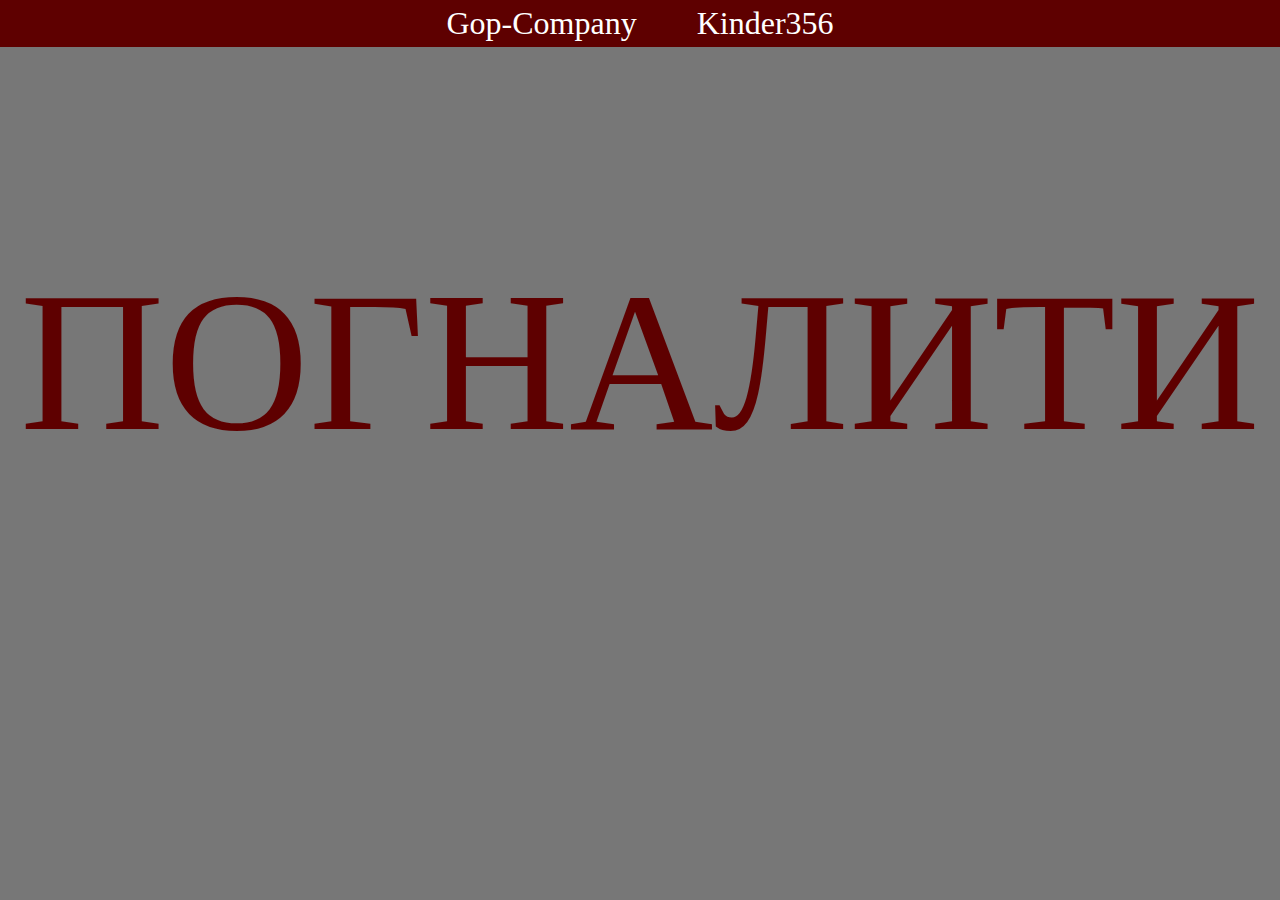
<file: index.html>
<!DOCTYPE html>
<html>
    <head>
        <title>
            Absolutly SECRET!!!
        </title>
         <link type="text/css" rel="stylesheet" href="index.css"/>
    </head>
    <body>
        <header>
            <nav>
               <div class="nav-button"><a href="html/index2.html">Gop-Company</a></div>
                <div class="nav-button"><a href="https://abramkirichka.github.io/TheLimba/">Kinder356</a></div>
            </nav>
        </header>
        <p>ПОГНАЛИТИ</p>    
    </body>
</html>
</file>
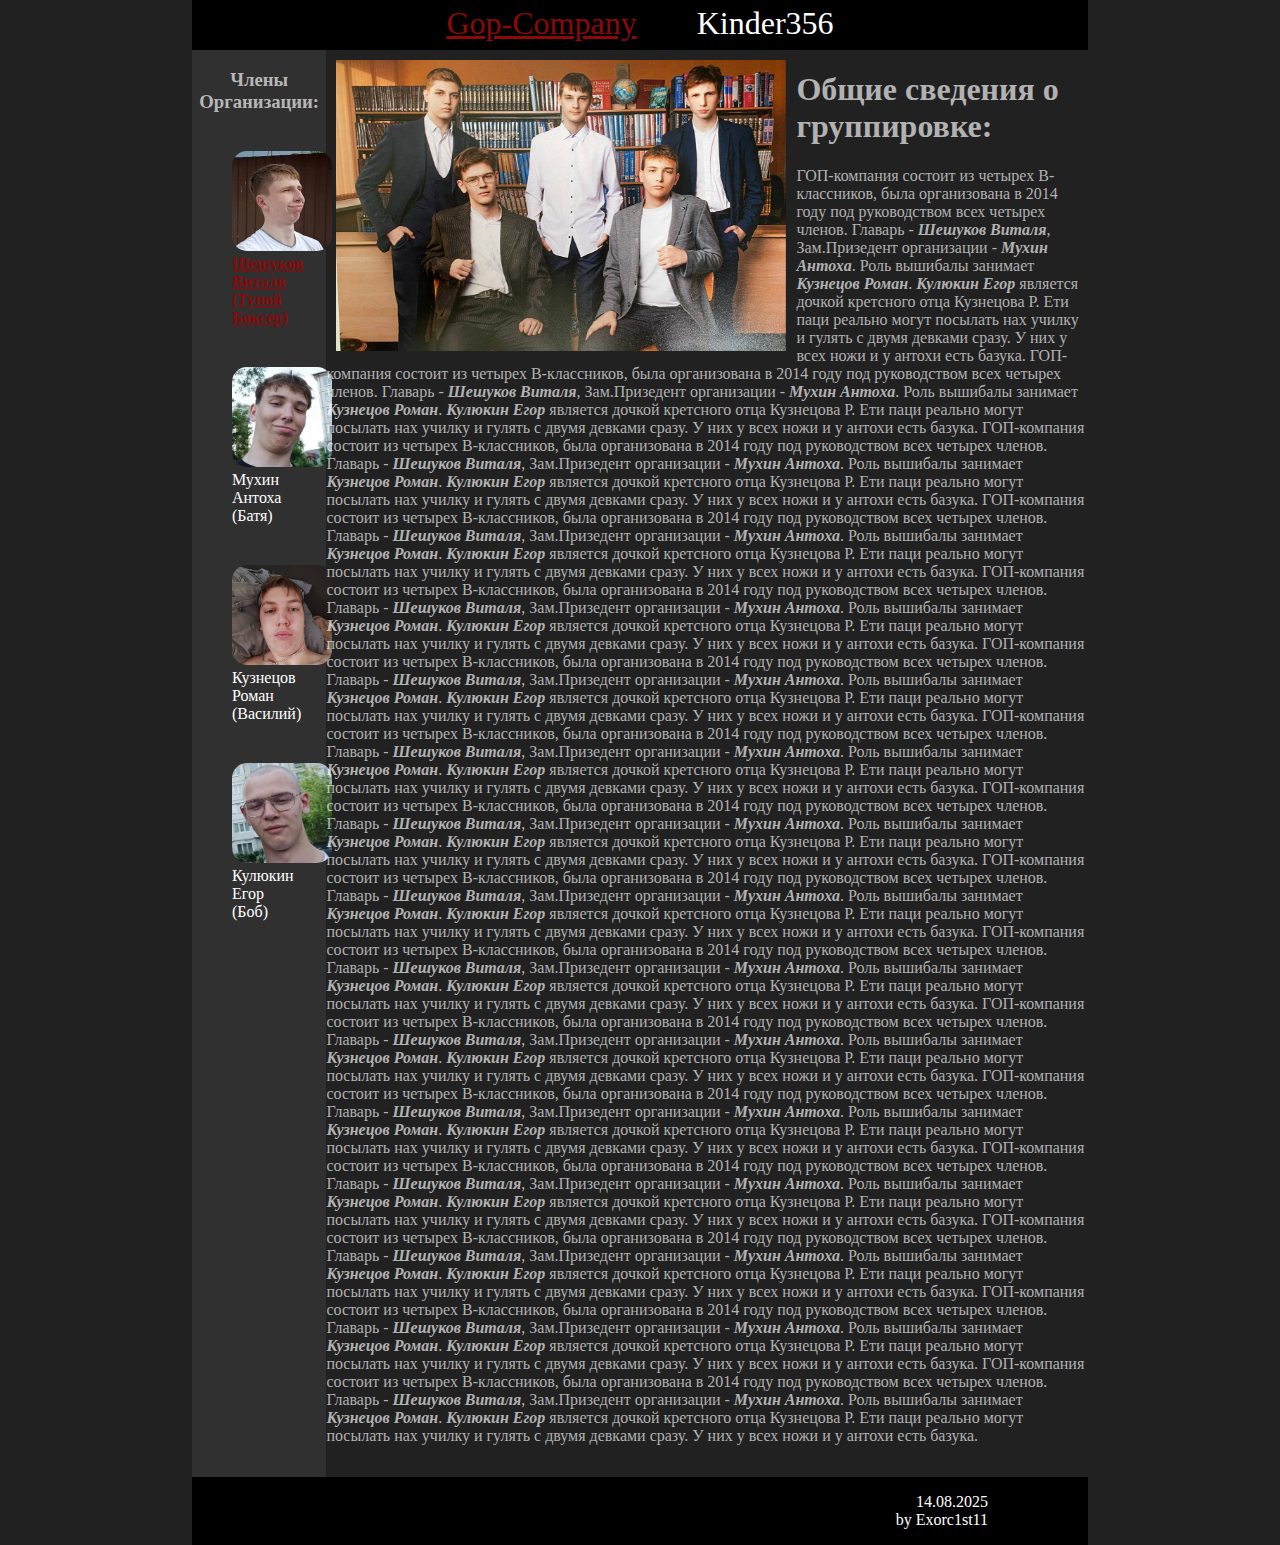
<file: html/index2.html>
<!DOCTYPE html>
<html>
    <head>
        <title>
            Absolutly SECRET!!!
        </title>
        <link type="text/css" rel="stylesheet" href="../styles/index2.css"/>
        <link type="text/css" rel="stylesheet" href="../styles/menu.css"/>
    </head>
    <body>
        <header>
            <nav>
                <div class="nav-button" id="Gop-Company"><a href="html/index2.html">Gop-Company</a></div>
                <div class="nav-button"><a href="https://abramkirichka.github.io/TheLimba/">Kinder356</a></div>
            </nav>
        </header>
        <main>
            <aside>
                <h3>Члены Организации:</h3>
                <figure>
                     <ul>
                   
                        <li>
                          
                          <div class="menu-list">
                               <div><img src="../photo/vitos.jpg" class="imgBOYS"/></div>
                               <div><a href="../html/index3.html" class="menu-link"><span id="Now-Boy">Шешуков Виталя<br/>(Тупой Боксер)</span></a></div>
                          </div>
                        </li>
                  
                   
                        <li>
                          <div class="menu-list">
                             <div><img src="../photo/antoha.jpg" class="imgBOYS"/></div>
                             <div><a href="../html/index4.html" class="menu-link">Мухин Антоха<br/>(Батя)</a></div>
                          </div>
                          </li>
                    
                   
                        <li>
                          <div class="menu-list">
                            <div><img src="../photo/roman.jpg" class="imgBOYS"/></div>
                            <div><a href="../html/index5.html" class="menu-link">Кузнецов Роман<br/>(Василий)</a></div>
                          </div>
                            </li>
                   
                    
                        <li>
                          <div class="menu-list">
                                    <div><img src="../photo/lisiy.jpg" class="imgBOYS"/></div>
                            <div><a href="../html/index6.html" class="menu-link">Кулюкин Егор<br/>(Боб)</a></div>
                          </div>
                           </li>
                  
                        </ul>
                </figure>
            </aside>  
            <section>
                <img src="../photo/company.jpg" id="imgGOP" alt="Гоп-Компания"/>
                <h1> Общие сведения о группировке:</h1>
                <figure>
                    <div>
                     ГОП-компания состоит из четырех В-классников, была организована в  2014 году под руководством всех четырех членов.
                     Главарь - <span class="bold">Шешуков Виталя</span>, Зам.Призедент организации - <span class="bold">Мухин Антоха</span>. Роль вышибалы занимает 
                     <span class="bold">Кузнецов Роман</span>. <span class="bold">Кулюкин Егор</span> является дочкой кретсного отца
                     Кузнецова Р. Ети паци реально могут посылать нах училку и гулять с двумя девками сразу. У них у всех ножи и у антохи есть базука.
                     ГОП-компания состоит из четырех В-классников, была организована в  2014 году под руководством всех четырех членов.
                     Главарь - <span class="bold">Шешуков Виталя</span>, Зам.Призедент организации - <span class="bold">Мухин Антоха</span>. Роль вышибалы занимает 
                     <span class="bold">Кузнецов Роман</span>. <span class="bold">Кулюкин Егор</span> является дочкой кретсного отца
                     Кузнецова Р. Ети паци реально могут посылать нах училку и гулять с двумя девками сразу. У них у всех ножи и у антохи есть базука.
                     ГОП-компания состоит из четырех В-классников, была организована в  2014 году под руководством всех четырех членов.
                     Главарь - <span class="bold">Шешуков Виталя</span>, Зам.Призедент организации - <span class="bold">Мухин Антоха</span>. Роль вышибалы занимает 
                     <span class="bold">Кузнецов Роман</span>. <span class="bold">Кулюкин Егор</span> является дочкой кретсного отца
                     Кузнецова Р. Ети паци реально могут посылать нах училку и гулять с двумя девками сразу. У них у всех ножи и у антохи есть базука.
                     ГОП-компания состоит из четырех В-классников, была организована в  2014 году под руководством всех четырех членов.
                     Главарь - <span class="bold">Шешуков Виталя</span>, Зам.Призедент организации - <span class="bold">Мухин Антоха</span>. Роль вышибалы занимает 
                     <span class="bold">Кузнецов Роман</span>. <span class="bold">Кулюкин Егор</span> является дочкой кретсного отца
                     Кузнецова Р. Ети паци реально могут посылать нах училку и гулять с двумя девками сразу. У них у всех ножи и у антохи есть базука.
                     ГОП-компания состоит из четырех В-классников, была организована в  2014 году под руководством всех четырех членов.
                     Главарь - <span class="bold">Шешуков Виталя</span>, Зам.Призедент организации - <span class="bold">Мухин Антоха</span>. Роль вышибалы занимает 
                     <span class="bold">Кузнецов Роман</span>. <span class="bold">Кулюкин Егор</span> является дочкой кретсного отца
                     Кузнецова Р. Ети паци реально могут посылать нах училку и гулять с двумя девками сразу. У них у всех ножи и у антохи есть базука.
                     ГОП-компания состоит из четырех В-классников, была организована в  2014 году под руководством всех четырех членов.
                     Главарь - <span class="bold">Шешуков Виталя</span>, Зам.Призедент организации - <span class="bold">Мухин Антоха</span>. Роль вышибалы занимает 
                     <span class="bold">Кузнецов Роман</span>. <span class="bold">Кулюкин Егор</span> является дочкой кретсного отца
                     Кузнецова Р. Ети паци реально могут посылать нах училку и гулять с двумя девками сразу. У них у всех ножи и у антохи есть базука.
                                          ГОП-компания состоит из четырех В-классников, была организована в  2014 году под руководством всех четырех членов.
                     Главарь - <span class="bold">Шешуков Виталя</span>, Зам.Призедент организации - <span class="bold">Мухин Антоха</span>. Роль вышибалы занимает 
                     <span class="bold">Кузнецов Роман</span>. <span class="bold">Кулюкин Егор</span> является дочкой кретсного отца
                     Кузнецова Р. Ети паци реально могут посылать нах училку и гулять с двумя девками сразу. У них у всех ножи и у антохи есть базука.
                     ГОП-компания состоит из четырех В-классников, была организована в  2014 году под руководством всех четырех членов.
                     Главарь - <span class="bold">Шешуков Виталя</span>, Зам.Призедент организации - <span class="bold">Мухин Антоха</span>. Роль вышибалы занимает 
                     <span class="bold">Кузнецов Роман</span>. <span class="bold">Кулюкин Егор</span> является дочкой кретсного отца
                     Кузнецова Р. Ети паци реально могут посылать нах училку и гулять с двумя девками сразу. У них у всех ножи и у антохи есть базука.
                     ГОП-компания состоит из четырех В-классников, была организована в  2014 году под руководством всех четырех членов.
                     Главарь - <span class="bold">Шешуков Виталя</span>, Зам.Призедент организации - <span class="bold">Мухин Антоха</span>. Роль вышибалы занимает 
                     <span class="bold">Кузнецов Роман</span>. <span class="bold">Кулюкин Егор</span> является дочкой кретсного отца
                     Кузнецова Р. Ети паци реально могут посылать нах училку и гулять с двумя девками сразу. У них у всех ножи и у антохи есть базука.
                     ГОП-компания состоит из четырех В-классников, была организована в  2014 году под руководством всех четырех членов.
                     Главарь - <span class="bold">Шешуков Виталя</span>, Зам.Призедент организации - <span class="bold">Мухин Антоха</span>. Роль вышибалы занимает 
                     <span class="bold">Кузнецов Роман</span>. <span class="bold">Кулюкин Егор</span> является дочкой кретсного отца
                     Кузнецова Р. Ети паци реально могут посылать нах училку и гулять с двумя девками сразу. У них у всех ножи и у антохи есть базука.
                     ГОП-компания состоит из четырех В-классников, была организована в  2014 году под руководством всех четырех членов.
                     Главарь - <span class="bold">Шешуков Виталя</span>, Зам.Призедент организации - <span class="bold">Мухин Антоха</span>. Роль вышибалы занимает 
                     <span class="bold">Кузнецов Роман</span>. <span class="bold">Кулюкин Егор</span> является дочкой кретсного отца
                     Кузнецова Р. Ети паци реально могут посылать нах училку и гулять с двумя девками сразу. У них у всех ножи и у антохи есть базука.
                     ГОП-компания состоит из четырех В-классников, была организована в  2014 году под руководством всех четырех членов.
                     Главарь - <span class="bold">Шешуков Виталя</span>, Зам.Призедент организации - <span class="bold">Мухин Антоха</span>. Роль вышибалы занимает 
                     <span class="bold">Кузнецов Роман</span>. <span class="bold">Кулюкин Егор</span> является дочкой кретсного отца
                     Кузнецова Р. Ети паци реально могут посылать нах училку и гулять с двумя девками сразу. У них у всех ножи и у антохи есть базука.
                                          ГОП-компания состоит из четырех В-классников, была организована в  2014 году под руководством всех четырех членов.
                     Главарь - <span class="bold">Шешуков Виталя</span>, Зам.Призедент организации - <span class="bold">Мухин Антоха</span>. Роль вышибалы занимает 
                     <span class="bold">Кузнецов Роман</span>. <span class="bold">Кулюкин Егор</span> является дочкой кретсного отца
                     Кузнецова Р. Ети паци реально могут посылать нах училку и гулять с двумя девками сразу. У них у всех ножи и у антохи есть базука.
                     ГОП-компания состоит из четырех В-классников, была организована в  2014 году под руководством всех четырех членов.
                     Главарь - <span class="bold">Шешуков Виталя</span>, Зам.Призедент организации - <span class="bold">Мухин Антоха</span>. Роль вышибалы занимает 
                     <span class="bold">Кузнецов Роман</span>. <span class="bold">Кулюкин Егор</span> является дочкой кретсного отца
                     Кузнецова Р. Ети паци реально могут посылать нах училку и гулять с двумя девками сразу. У них у всех ножи и у антохи есть базука.
                     ГОП-компания состоит из четырех В-классников, была организована в  2014 году под руководством всех четырех членов.
                     Главарь - <span class="bold">Шешуков Виталя</span>, Зам.Призедент организации - <span class="bold">Мухин Антоха</span>. Роль вышибалы занимает 
                     <span class="bold">Кузнецов Роман</span>. <span class="bold">Кулюкин Егор</span> является дочкой кретсного отца
                     Кузнецова Р. Ети паци реально могут посылать нах училку и гулять с двумя девками сразу. У них у всех ножи и у антохи есть базука.
                     ГОП-компания состоит из четырех В-классников, была организована в  2014 году под руководством всех четырех членов.
                     Главарь - <span class="bold">Шешуков Виталя</span>, Зам.Призедент организации - <span class="bold">Мухин Антоха</span>. Роль вышибалы занимает 
                     <span class="bold">Кузнецов Роман</span>. <span class="bold">Кулюкин Егор</span> является дочкой кретсного отца
                     Кузнецова Р. Ети паци реально могут посылать нах училку и гулять с двумя девками сразу. У них у всех ножи и у антохи есть базука.
                     
                    </div>
            </section>
        </main>
    <footer>
        <p>
            <data>14.08.2025</data><br/>
        by <span class="blood-text">Exorc1st11</span>
        </p>
    </footer>
    </body>
</html>
</file>
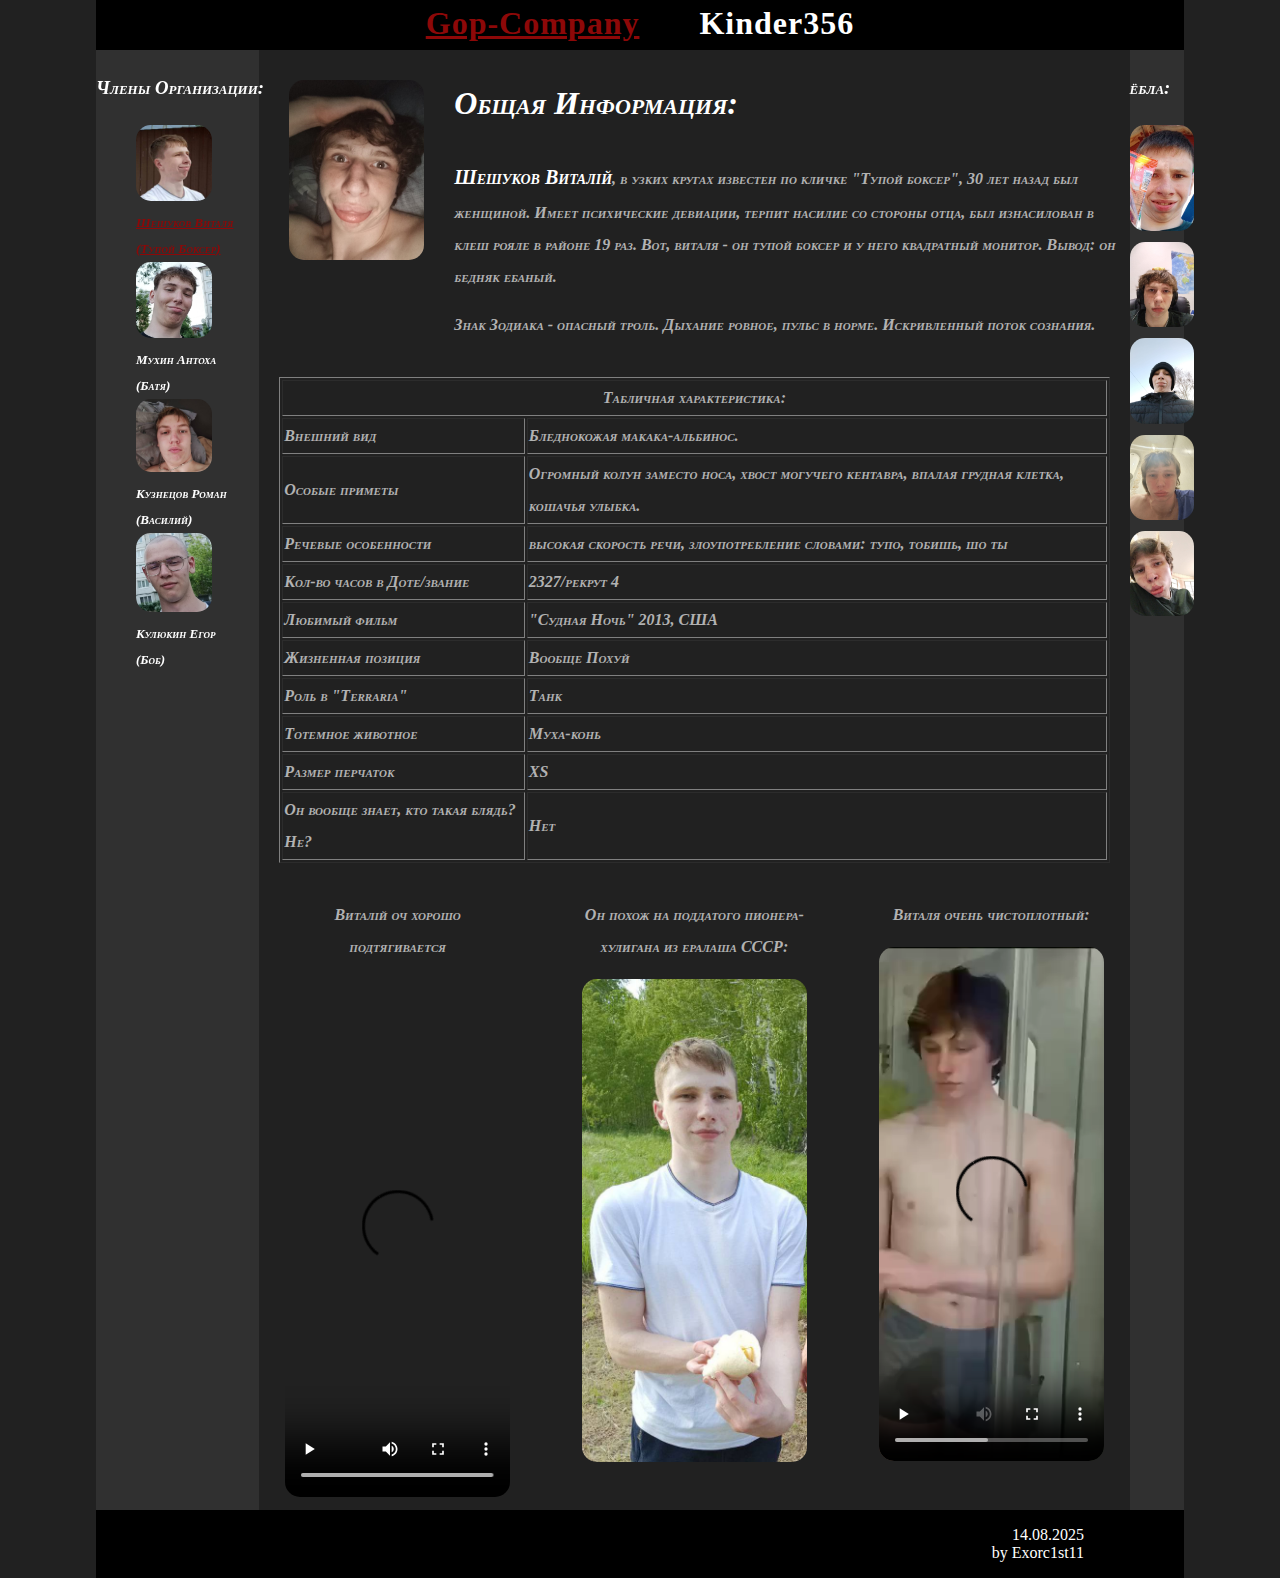
<file: html/index3.html>
<!DOCTYPE html>
<html>
    <head>
        <title>
            Absolutly SECRET!!!
        </title>
        <link type="text/css" rel="stylesheet" href="../styles/index3.css"/>
        <link type="text/css" rel="stylesheet" href="../styles/index3-2.css"/>
        <link rel="stylesheet" href="../styles/menu.css"/>
    </head>
    <body>
        <header>
                <nav>
                <div class="nav-button" id="Gop-Company"><a href="html/index2.html">Gop-Company</a></div>
                <div class="nav-button"><a href="https://abramkirichka.github.io/TheLimba/">Kinder356</a></div>
            </nav>
        </header>
        <main> 
            <aside>
                <figure>
                   <h3>Члены Организации:</h3>
                    <ul>
                   
                        <li>
                          
                          <div class="menu-list">
                               <div><img src="../photo/vitos.jpg" class="imgBOYS"/></div>
                               <div><a href="../html/index3.html" class="menu-link"><span id="Now-Boy">Шешуков Виталя<br/>(Тупой Боксер)</span></a></div>
                          </div>
                        </li>
                  
                   
                        <li>
                          <div class="menu-list">
                             <div><img src="../photo/antoha.jpg" class="imgBOYS"/></div>
                             <div><a href="../html/index4.html" class="menu-link">Мухин Антоха<br/>(Батя)</a></div>
                          </div>
                          </li>
                    
                   
                        <li>
                          <div class="menu-list">
                            <div><img src="../photo/roman.jpg" class="imgBOYS"/></div>
                            <div><a href="../html/index5.html" class="menu-link">Кузнецов Роман<br/>(Василий)</a></div>
                          </div>
                            </li>
                   
                    
                        <li>
                          <div class="menu-list">
                                    <div><img src="../photo/lisiy.jpg" class="imgBOYS"/></div>
                            <div><a href="../html/index6.html" class="menu-link">Кулюкин Егор<br/>(Боб)</a></div>
                          </div>
                           </li>
                  
                        </ul>
                </figure>
            </aside>  
            <section id="content">
   <div id="content-wrapper">

          <div id="ava-vitali">
            <img src="../photo/pussy-month.jpg"/>
          </div>
            
          <div id="info-about-vitaliy">
              <h1>Общая Информация:</h1>
              <div>
                <p>
                  <span class="gay">Шешуков Виталiй</span>, в узких кругах известен по кличке "Тупой боксер", 30 лет назад был женщиной. Имеет психические девиации, терпит насилие со стороны отца, был изнасилован в клеш рояле в районе 19 раз. Вот, виталя - он тупой боксер и у него квадратный монитор. Вывод: он бедняк ебаный.

                </p>
                  <p>
                    Знак Зодиака - опасный троль. Дыхание ровное, пульс в норме. Искривленный поток сознания.
                </p>
              </div>
              
</div>
</div>
              <table border>
                <tbody>
                  <thead>
                    <tr>
                      <td colspan="3">
                      Табличная характеристика:
                      </td>
                    </tr>
                  </thead>
                  
                  <tr>
                    <td>Внешний вид</td>
                    <td>Бледнокожая макака-альбинос.</td>
                  </tr>

                  <tr>
                    <td>Особые приметы</td>
                    <td>Огромный колун заместо носа, хвост могучего кентавра, впалая грудная клетка, кошачья улыбка.</td>
                  </tr>
                  
                  <tr>
                    <td>Речевые особенности</td>
                    <td>высокая скорость речи, злоупотребление словами: тупо, тобишь, шо ты</td>
                  </tr>
                  
                  <tr>
                    <td>Кол-во часов в Доте/звание</td>
                    <td>2327/рекрут 4</td>
                  </tr>
                  
                  <tr>
                    <td>Любимый фильм</td>
                    <td>"Судная Ночь" 2013, США</td>
                  </tr>

                  <tr>
                    <td>Жизненная позиция</td>
                    <td>Вообще Похуй</td>
                  </tr>

                  <tr>
                    <td>Роль в "Terraria"</td>
                    <td>Танк</td>
                  </tr>

                  <tr>
                    <td>Тотемное животное</td>
                    <td>Муха-конь</td>
                  </tr>

                  <tr>
                    <td>Размер перчаток</td>
                    <td>XS</td>
                  </tr>

                  <tr>
                    <td>Он вообще знает, кто такая блядь? Не?</td>
                    <td>Нет</td>
                  </tr>

                </tbody>
              </table>
              </div>
         
       
              <div id="inline">
                    <div>
                      <p>Виталiй оч хорошо подтягивается</p>
                      <video src="../video/pull-ups.MP4" controls></video>
                    </div>
                     <div>
                        <p>Он похож на поддатого пионера-хулигана из ералаша СССР:</p>
                        <img src="../photo/picknick.jpg"></img>
                      </div>
                      <div>
                       <p>Виталя очень чистоплотный:</p>
                        <video src="../video/shower.MP4" controls></video>
                      </div>
                     
                      
                </div>
            </section>
            <section id="aside-right">
              <div id="facts-wrapper">
                   <h3>ёбла:</h3>
                  <div class="news"><img src="../photo/1v.jpg"/></div>
                  <div class="news"><img src="../photo/2v.jpg"/></div>
                  <div class="news"><img src="../photo/3v.jpg"/></div>
                  <div class="news"><img src="../photo/4v.jpg"/></div>
                  <div class="news"><img src="../photo/5v.jpg"/></div>       
              </div>             
            </section>
          </main>
    <footer>
        <p>
            <data>14.08.2025</data><br/>
        by <span class="blood-text">Exorc1st11</span>
        </p>
    </footer>
    </body>
</html>
</file>
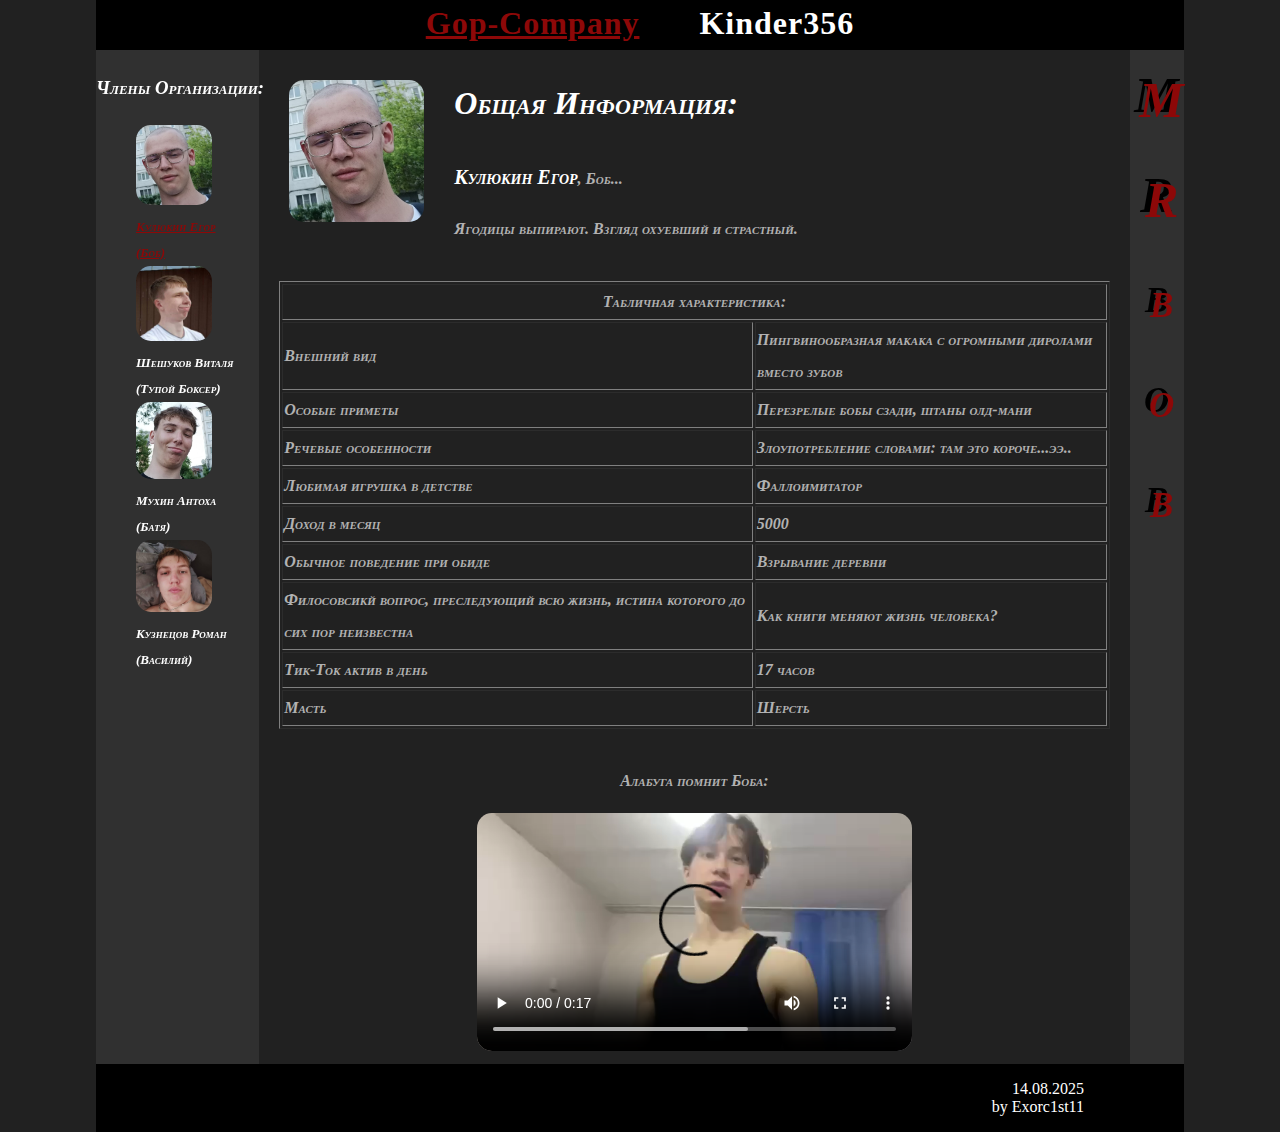
<file: html/index6.html>
<!DOCTYPE html>
<html>
    <head>
        <title>
            Absolutly SECRET!!!
        </title>
        <link rel="stylesheet" href="../styles/index3.css"/>
        <link rel="stylesheet" href="../styles/menu.css"/>
        <link rel="stylesheet" href="../styles/index6.css"/>
    </head>
    <body>
        <header>
                <nav>
                <div class="nav-button" id="Gop-Company"><a href="html/index2.html">Gop-Company</a></div>
                <div class="nav-button"><a href="https://abramkirichka.github.io/TheLimba/">Kinder356</a></div>
            </nav>
        </header>
        <main> 
            <aside>
                <figure>
                  <h3>Члены Организации:</h3>
                    <ul>
                        <li>
                          <div class="menu-list">
                                    <div><img src="../photo/lisiy.jpg" class="imgBOYS"/></div>
                            <div><a href="../html/index6.html" class="menu-link"><span id="Now-Boy">Кулюкин Егор<br/>(Боб)</span></a></div>
                          </div>
                        </li>
                    
                        <li>
                          <div class="menu-list">
                               <div><img src="../photo/vitos.jpg" class="imgBOYS"/></div>
                               <div><a href="../html/index3.html" class="menu-link">Шешуков Виталя<br/>(Тупой Боксер)</a></div>
                          </div>
                        </li>
                   
                        <li>
                          <div class="menu-list">
                             <div><img src="../photo/antoha.jpg" class="imgBOYS"/></div>
                             <div><a href="../html/index4.html" class="menu-link">Мухин Антоха<br/>(Батя)</a></div>
                          </div>
                          </li>

                        <li>
                          <div class="menu-list">
                            <div><img src="../photo/roman.jpg" class="imgBOYS"/></div>
                            <div><a href="../html/index5.html" class="menu-link">Кузнецов Роман<br/>(Василий)</a></div>
                          </div>
                            </li>
                                    
                        </ul>
                </figure>
            </aside>  
           <section id="content">
<div id="content-wrapper">
                    <div id="ava-boba"><img src="../photo/lisiy.jpg"/></div>
            <div id="info-about-vitaliy">
              <h1>Общая Информация:</h1>
              <div>
                <p>
                 <span class="gay">Кулюкин Егор</span>, Боб...
                </p>
                  <p>
                     Ягодицы выпирают. Взгляд охуевший и страстный. 
                </p>
              </div>
              
</div>
</div>              
              <table border>
                <tbody>
                  <thead>
                    <tr>
                      <td colspan="3">
                      Табличная характеристика:
                      </td>
                    </tr>
                  </thead>
                  
                   <tr>
                    <td>Внешний вид</td>
                    <td>Пингвинообразная макака с огромными диролами вместо зубов</td>
                  </tr>

                  <tr>
                    <td>Особые приметы</td>
                    <td>Перезрелые бобы сзади, штаны олд-мани </td>
                  </tr>
                  
                  <tr>
                    <td>Речевые особенности</td>
                    <td>Злоупотребление словами: там это короче...ээ..</td>
                  </tr>
                  
                  <tr>
                    <td>Любимая игрушка в детстве</td>
                    <td>Фаллоимитатор</td>
                  </tr>
                  
                  <tr>
                    <td>Доход в месяц</td>
                    <td>5000</td>
                  </tr>

                  <tr>
                    <td>Обычное поведение при обиде</td>
                    <td>Взрывание деревни </td>
                  </tr>

                  <tr>
                    <td>Филосовсикй вопрос, преследующий всю жизнь, истина которого до сих пор неизвестна</td>
                    <td>Как книги меняют жизнь человека?</td>
                  </tr>

                  <tr>
                    <td>Тик-Ток актив в день</td>
                    <td>17 часов</td>
                  </tr>

                  <tr>
                    <td>Масть</td>
                    <td>Шерсть</td>
                  </tr>

                </tbody>
              </table>
         </div>
        
        
 

              <div id="inline">
                      <div>
                        <p>Алабуга помнит Боба:</p>
                        <video src="../video/alabuga.MP4" controls></video>
                      </div>                   
                </div> 
            </section>
            <section id="aside-right">
              <div id="facts-wrapper">
                   <div class="mr-bob">M</div>       
                   <div class="mr-bob">R</div>                
                   <div class="mr-bob">b</div>                
                   <div class="mr-bob">o</div>                
                   <div class="mr-bob">b</div>  
              </div>              
            </section>
            </main>
    <footer>
        <p>
            <data>14.08.2025</data><br/>
        by <span class="blood-text">Exorc1st11</span>
        </p>
    </footer>
    </body>
</html>
</file>
<file: index.css>
html{
    width: 100%;
    margin: auto;
}
body{
    margin: 0;
    padding: 0;
    background-color: #777777;
    min-width: 100%;
}
header{
    background-color: #5e0000;
}
nav{
    display: flex;
    justify-content: center;
    gap:50px;
    font-size: xx-large;
}
.nav-button{
    font-size: xx-large;
    color: #ffffff;
    margin: 5px;    
}
a{
    color: white;
    text-decoration: none;
}
a:hover{
 text-decoration: underline;
    color: rgb(0, 0, 0);
}
.nav-button:hover{
    text-decoration: underline;
    color: rgb(0, 0, 0);
}
p{
    text-align: center;
    font-size: 200px;
    color: #5e0000;

}
</file>
<file: styles/index2.css>
html{
    width: 70%;
    margin: auto;
}
body{
    margin: 0;
    padding: 0;
    background-color: #212121;
    display: grid;
    min-width: 100%;
    color: #ffffffa8;
    position: relative;
}
main{
    display: flex;
}
header{
    background-color: #000000;
    color: aliceblue;
    height: 50px;
}
nav{
    display: flex;
    justify-content: center;
    gap:50px;
    font-size: xx-large;
}
.nav-button{
    font-size: xx-large;
    color: #ffffff;
    margin: 5px;  
    a{
        text-decoration: none;
        color: white;
    }  

}
.nav-button:hover{
    a{
    text-decoration: underline;
    color: rgb(141, 8, 8);
    }
}
aside{
    width: 15%;
    background-color: #303030;
}
aside figure ul li{
    padding-top: 20px;
    padding-bottom: 20px;
}
section{
    width: 85%;
    padding-bottom: 100px;
}
footer{
    background-color: black;
    color: white;
    text-align: right;
    width: 100%;
    position: absolute;
    bottom: 0;
}
footer p{
    margin-right: 100px;
}
.blood-text:hover{
    color: rgb(141, 8, 8) ;
}
h3{
    text-align: center;
}
#Gop-Company{
    a{
    text-decoration: underline;
    color: rgb(141, 8, 8) ;
    }
}
#imgGOP{
    width:450px;
    float: left;
    margin: 10px;
}
.imgBOYS{
    width:100px;
    height:100px;
}
.bold{
    font-weight: 900;
    font-style: italic;
}
</file>
<file: styles/menu.css>
figure{
    margin: auto;
    flex-shrink: 0;
}
figure ul{
    list-style: none;
    text-decoration: none;
    color: white;
}
.menu-list img{
    border-radius: 15px;
}
.menu-link{
    text-decoration: none;
    color: white;
}
.menu-link:hover{
    color:rgb(141, 8, 8) ;
}
#Now-Boy{
    text-decoration: underline;
    color: rgb(141, 8, 8);
    font-weight: bold;
}
.news img:hover{
    transform: 
    scale(2);

}
</file>
<file: styles/index3.css>
html{
    width: 85%;
    margin: auto;
}
body{
    margin: 0;
    padding: 0;
    background-color: #212121;
    display: grid;
    min-width: 100%;
    color: #ffffffa8;
    position: relative;
}
main{
    display: flex;
    font: italic small-caps bold 16px/2 cursive;
}
header{
    background-color: #000000;
    color: aliceblue;
    height: 50px;
}
nav{
    display: flex;
    justify-content: center;
    gap:50px;
    font-family:Comic Sans MS, Comic Sans;
    font-weight: 700;
    font-size: 2.5rem;
    letter-spacing: 1px; 
}
.nav-button{
    font-size: xx-large;
    color: #ffffff;
    margin: 5px;  
    a{
        text-decoration: none;
        color: white;
    }  

}
.nav-button:hover{
    a{
    text-decoration: underline;
    color: rgb(141, 8, 8);
    }
}
aside{
    width: 15%;
    background-color: #303030;
    height: 100%;
}
aside figure{
    position: fixed;
    height: 100vh;
    width: 15%;
    ul{
        font-size: small;
    }
}
#content{
    width: 80%;
    padding-bottom: 70px;
}
#content-wrapper{
    display: flex;
}
#info-about-vitaliy{
    width: 100%;
}
footer{
    background-color: black;
    color: white;
    text-align: right;
    width: 100%;
    position: absolute;
    bottom: 0;
}
footer p{
    margin-right: 100px;
}
.blood-text:hover{
    color: rgb(141, 8, 8) ;
}
h1, h3{
    
    color: #ffffff;
}
#Gop-Company{
    a{
    text-decoration: underline;
    color: rgb(141, 8, 8) ;
    }
}
.imgBOYS{
    width:50%;

}
.imgBOYS:hover{
    filter: blur(5px);
    transition: 2s;
}
.gay{
    font-size: 20px;
    color:  rgb(255, 255, 255);
}
.gay:hover{
    background-image: linear-gradient(to left, violet, indigo, blue, green, yellow, orange, red);
    color: transparent;
    background-clip: text;
    -webkit-background-clip: text;
}
img, video{
    border-radius: 15px;
}
</file>
<file: styles/index3-2.css>
#ava-vitali{
    width: 20%;
    margin: 30px;
    margin-bottom: 0;
    float: left;
}
#ava-vitali img{
    width: 100%;
}
table{
   margin: 20px; ;
}
thead{
    text-align: center;
}
#aside-right{
    width: 5%;
    height: 100%;
    background-color: #303030;
}
#facts-wrapper{
    width: 5%;
    display: flex;
    flex-direction: column;
    position: fixed
}
#inline{
    display: flex;
    gap: 20px;
    width: 100%;
    justify-content: space-around;
}
#inline div{
    width: 25vh;
    text-align: center;
}
#inline video, #inline img{
    width: 100%;
    
}
.news{
    width: 100%;
}
.news img{
    width: 100%;
    height: 100%;

}
</file>
<file: styles/index6.css>
#ava-boba{
    width: 20%;
    margin: 30px;
    margin-bottom: 0;
    float: left;
}
#ava-boba img{
    width: 100%;
}
table{
   margin: 20px;
}
thead{
    text-align: center;
}
#aside-right{
    width: 5%;
    height: 100%;
    background-color: #303030;
}
#facts-wrapper{
    width: 5%;
    display: flex;
    flex-direction: column;
    position: fixed
}
    .mr-bob{
        font-size: 50px;
        text-shadow: -5px -5px black;
        color:  rgb(141, 8, 8);
        text-align: center;
    }
#inline{
    width: 100%;
    display: flex;
    justify-content: center;
}
#inline div{
    width: 50%;
    text-align: center;
}
#inline video, img{
    width: 100%;
}
.news{
    width: 100%;
}
.news img{
    width: 100%;
    height: 100%;
}
.news img:hover{
    transform: 
    scale(2)
}
</file>
